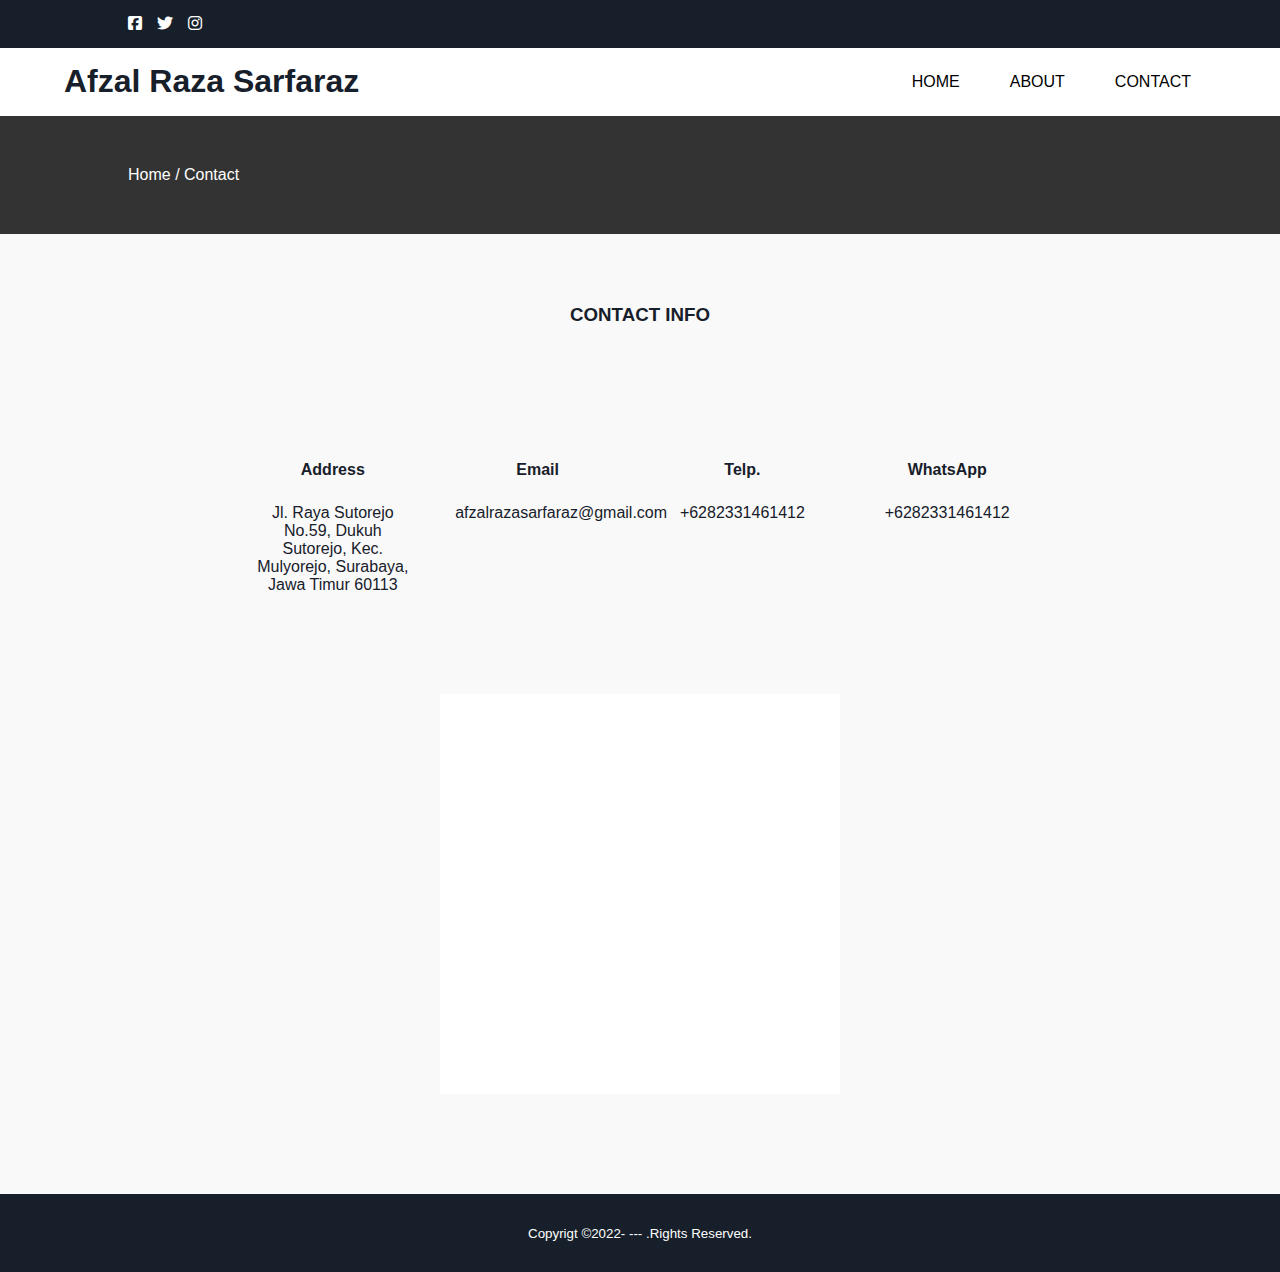
<file: contact.html>
<!DOCTYPE html>
<html lang="en">

<head>
    <meta charset="UTF-8">
    <meta name="viewport" content="width=device-width, initial-scale=1.0">
    <title>Afzal Raza Sarfaraz</title>
    <link rel="stylesheet" type="text/css" href="css/style.css">
    <link rel="stylesheet" type="text/css" href="https://cdnjs.cloudflare.com/ajax/libs/font-awesome/6.1.2/css/all.min.css">
    <script src="https://code.jquery.com/jquery-3.6.0.min.js" integrity="sha256-/xUj+3OJU5yExlq6GSYGSHk7tPXikynS7ogEvDej/m4=" crossorigin="anonymous"></script>
</head>
<body>
    <!-- loader -->
    <div class="bg-loader">
        <div class="loader"></div>
    </div>

    <!-- Header -->
    <div class="medsos">
        <div class="container">
            <ul>
                <li><a href="https://facebook.com/"><i class="fa-brands fa-square-facebook"></i></a>
                <li><a href="https://twitter.com/usernamee326"><i class="fa-brands fa-twitter"></i></a>
                <li><a href="https://instagram.com/firmannn026"><i class="fa-brands fa-instagram"></i></a>
            </ul>
        </div>
    </div>
    <header>
        <div class="header-content">
            <div class="homepage">
                <h1><a href="index.html">Afzal Raza Sarfaraz</a></h1>
            </div>
            <div class="list-btn">
                <ul>
                    <li><a href="index.html">HOME</a>
                    <li><a href="about.html">ABOUT</a>
                    
                    <li class="active"><a href="contact.html">CONTACT</a>
                </ul>
            </div>
        </div>
    </header>

    <!-- label -->
    <section class="label">
        <div class="container">
            <p>Home / Contact</p>
        </div>
    </section>

    <!-- service -->
    <section class="service">
        <div class="container">
            <h3>CONTACT INFO</h3>
            <div class="box">
                <div class="col-4">
                    <h4>Address</h4>
                    <p>Jl. Raya Sutorejo No.59, Dukuh Sutorejo, Kec. Mulyorejo, Surabaya, Jawa Timur 60113</p>
                </div>
                <div class="col-4">
                    <h4>Email</h4>
                    <p>afzalrazasarfaraz@gmail.com</p>
                </div>
                <div class="col-4">
                    <h4>Telp.</h4>
                    <p>+6282331461412</p>
                </div>
                <div class="col-4">
                    <h4>WhatsApp</h4>
                    <p>+6282331461412</p>
                </div>
            </div>
            <div class="mapouter"><div class="gmap_canvas"><iframe src="https://maps.google.com/maps?q=universitas%20muhammadiyah%20surabaya&amp;t=&amp;z=13&amp;ie=UTF8&amp;iwloc=&amp;output=embed" frameborder="0" scrolling="no" style="width: 400px; height: 400px;"></iframe><style>.mapouter{display:table;}.gmap_canvas{overflow:hidden;position:relative;height:400px;width:400px;background:#fff;}</style><a href="https://www.taxuni.com/earned-income-credit-eic-calculator/">EIC Calculator</a><style>.gmap_canvas iframe{position:relative !important;z-index:2 !important;}.gmap_canvas a{color:#fff !important;position:absolute !important;top:0 !important;left:0 !important;z-index:0 !important;}</style></div></div>
           
        </div>
    </section>
    
    <!-- footer -->
    <footer>
        <div class="footer">
            <small>Copyrigt &copy;2022- --- .Rights Reserved.</small>
        </div>
    </footer>


    <script type="text/javascript">
        $(document).ready(function(){
            $(".bg-loader").hide();
        })
    </script>
    
</body>
</html>
</file>
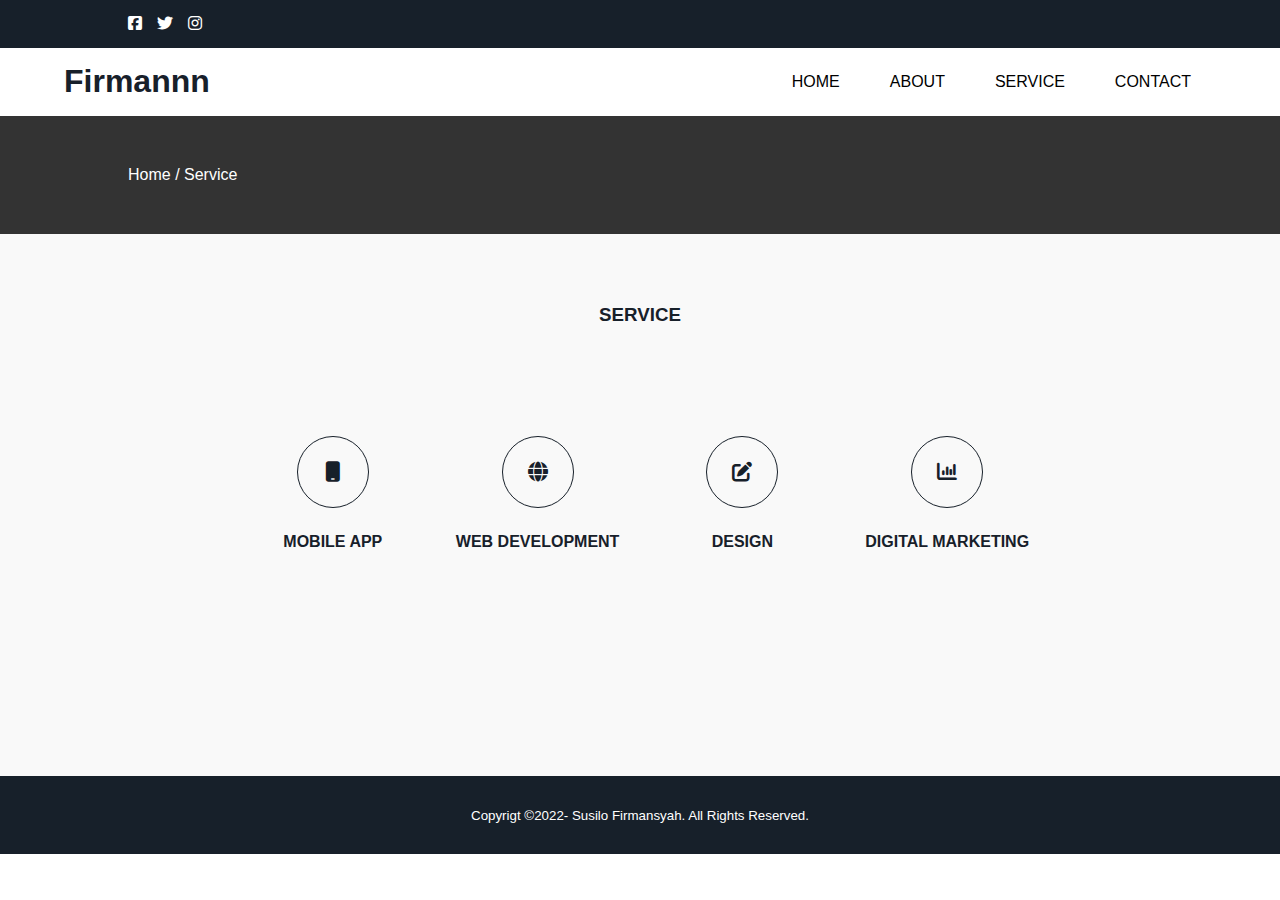
<file: service.html>
<!DOCTYPE html>
<html lang="en">

<head>
    <meta charset="UTF-8">
    <meta name="viewport" content="width=device-width, initial-scale=1.0">
    <title>Susilo Firmansyah</title>
    <link rel="stylesheet" type="text/css" href="css/style.css">
    <link rel="stylesheet" type="text/css" href="https://cdnjs.cloudflare.com/ajax/libs/font-awesome/6.1.2/css/all.min.css">
    <script src="https://code.jquery.com/jquery-3.6.0.min.js" integrity="sha256-/xUj+3OJU5yExlq6GSYGSHk7tPXikynS7ogEvDej/m4=" crossorigin="anonymous"></script>
</head>
<body>
    <!-- loader -->
    <div class="bg-loader">
        <div class="loader"></div>
    </div>

    <!-- Header -->
    <div class="medsos">
        <div class="container">
            <ul>
                <li><a href="https://facebook.com/"><i class="fa-brands fa-square-facebook"></i></a>
                <li><a href="https://twitter.com/usernamee326"><i class="fa-brands fa-twitter"></i></a>
                <li><a href="https://instagram.com/firmannn026"><i class="fa-brands fa-instagram"></i></a>
            </ul>
        </div>
    </div>
    <header>
        <div class="header-content">
            <div class="homepage">
                <h1><a href="index.html">Firmannn</a></h1>
            </div>
            <div class="list-btn">
                <ul>
                    <li><a href="index.html">HOME</a>
                    <li><a href="about.html">ABOUT</a>
                    <li class="active"><a href="service.html">SERVICE</a>
                    <li><a href="contact.html">CONTACT</a>
                </ul>
            </div>
        </div>
    </header>

    <!-- label -->
    <section class="label">
        <div class="container">
            <p>Home / Service</p>
        </div>
    </section>

    <!-- service -->
    <section class="service">
        <div class="container">
            <h3>SERVICE</h3>
            <div class="box">
                <div class="col-4">
                    <div class="icon"><i class="fa-solid fa-mobile"></i></div>
                    <h4>MOBILE APP</h4>
                </div>
                <div class="col-4">
                    <div class="icon"><i class="fa-solid fa-globe"></i></div>
                    <h4>WEB DEVELOPMENT</h4>
                </div>
                <div class="col-4">
                    <div class="icon"><i class="fa-solid fa-edit"></i></div>
                    <h4>DESIGN</h4>
                </div>
                <div class="col-4">
                    <div class="icon"><i class="fa-solid fa-chart-column"></i></div>
                    <h4>DIGITAL MARKETING</h4>
                </div>
            </div>
        </div>
    </section>
    
    <!-- footer -->
    <footer>
        <div class="footer">
            <small>Copyrigt &copy;2022- Susilo Firmansyah. All Rights Reserved.</small>
        </div>
    </footer>


    <script type="text/javascript">
        $(document).ready(function(){
            $(".bg-loader").hide();
        })
    </script>
    
</body>
</html>
</file>
<file: css/style.css>
* {
    padding:0;
    margin:0 auto;
    font-family: sans-serif;
}

a {
    color: inherit;
    text-decoration: none;
}

.medsos {
    padding:15px 0;
    background-color: #17202A;

}

.medsos ul li {
    display: inline-block;
    color: #fff;
    margin-right: 15px;
}

.container {
    width: 80%;
    margin:0 auto;
}

.container:after {
    content: '';
    display: block;
    clear: both;
}

.active {
    color: #000;
}

header {
    margin: 0 auto;
}

.header-content  {
    width: 90%; 
    height: 68px;
    margin: 0 auto;
}

.homepage {
    float: left;
    color: #17202A;
    padding-top: 15px;
    padding-bottom: 15px;
    /* width: 30px; */
}

.list-btn {
    float: right;
}

.list-btn ul li{
    display: inline-block;   
    padding: 25px;
}

.list-btn ul li:hover {
    background-color: #17202A;
    color: #fff;
    transition: 0.30s;
}

.banner {
    height: 60vh;
    background-image: url('../image/2.jpg');
    background-size: cover;
    position: relative;
    display: flex;
    justify-content: center;
    align-items: center;
    color: #fff;
}

.banner:after {
    content: '';
    display: block;
    position: absolute;
    top: 0;
    left: 0;
    right: 0;
    bottom: 0;
    background-color: rgba(10, 10, 10, 0.658);
}

.banner h2 {
    color: #fff;
    z-index: 1;
    padding:20px 25px;
    border:3px solid #fff;
}

section {
    padding:50px 0;
}

section h3 {
    text-align: center;
    padding:20px 0;
    color: #17202A;
    margin-bottom: 20px;
}

.about, 
.service {
    padding-bottom: 100px;
    
}

.about p {
    color: #666;
    word-spacing: 2px;
    line-height: 25px;
    margin-bottom: 20px;
    text-align: center;
    width: 70%
}

.service {
    background-color: #f9f9f9;
}

.box {
    color: #17202A;
    width: 80%;
    padding-bottom: 80px;
    padding-top: 50px;
}

.box:after {
    content: '';
    display: block;
    clear: both;
}

.box .col-4 {
    width: 25%;
    padding: 20px;
    box-sizing: border-box;
    text-align: center;
    float: left;
}

.icon {
    width: 70px;
    height: 70px;
    border: 1px solid;
    border-radius: 50%;
    text-align: center;
    line-height: 70px;
    font-size: 20px;
    margin:0 auto;
}

.box .col-4 h4 {
    margin:25px 0;
}

.footer {
    padding:30px 0;
    background-color: #17202A;
    color: #fff;
    text-align: center;
}

.bg-loader {
    background-color: #eee;
    position: fixed;
    top: 0;
    left: 0;
    right: 0;
    bottom: 0;
    z-index: 9999;
    display: flex;
    justify-content: center;
    align-items: center;
}

.bg-loader .loader {
    width: 100px;
    height: 100px;
    border: 3px solid #fff;
    border-radius: 50%;
    border-top-color: #17202A;
    border-right-color:#17202A ;
    border-bottom-color: #17202A;
    animation: puterin .8s linear infinite;
}

.label {
    background-color: #333;
    color: #fff;
}

@keyframes puterin {
    100% {
        transform: rotate(360deg);
    }
}

@media screen and (max-width: 768px){
    .container {
        width: 90%;
    }
    header h1 {
        text-align: center;
        float: none;
    }
    header ul {
        text-align: center;
        float: none;
    }
    .box .col-4 {
        width: 100%;
        float: none;
        margin-bottom: 20px;
    }
}
</file>
